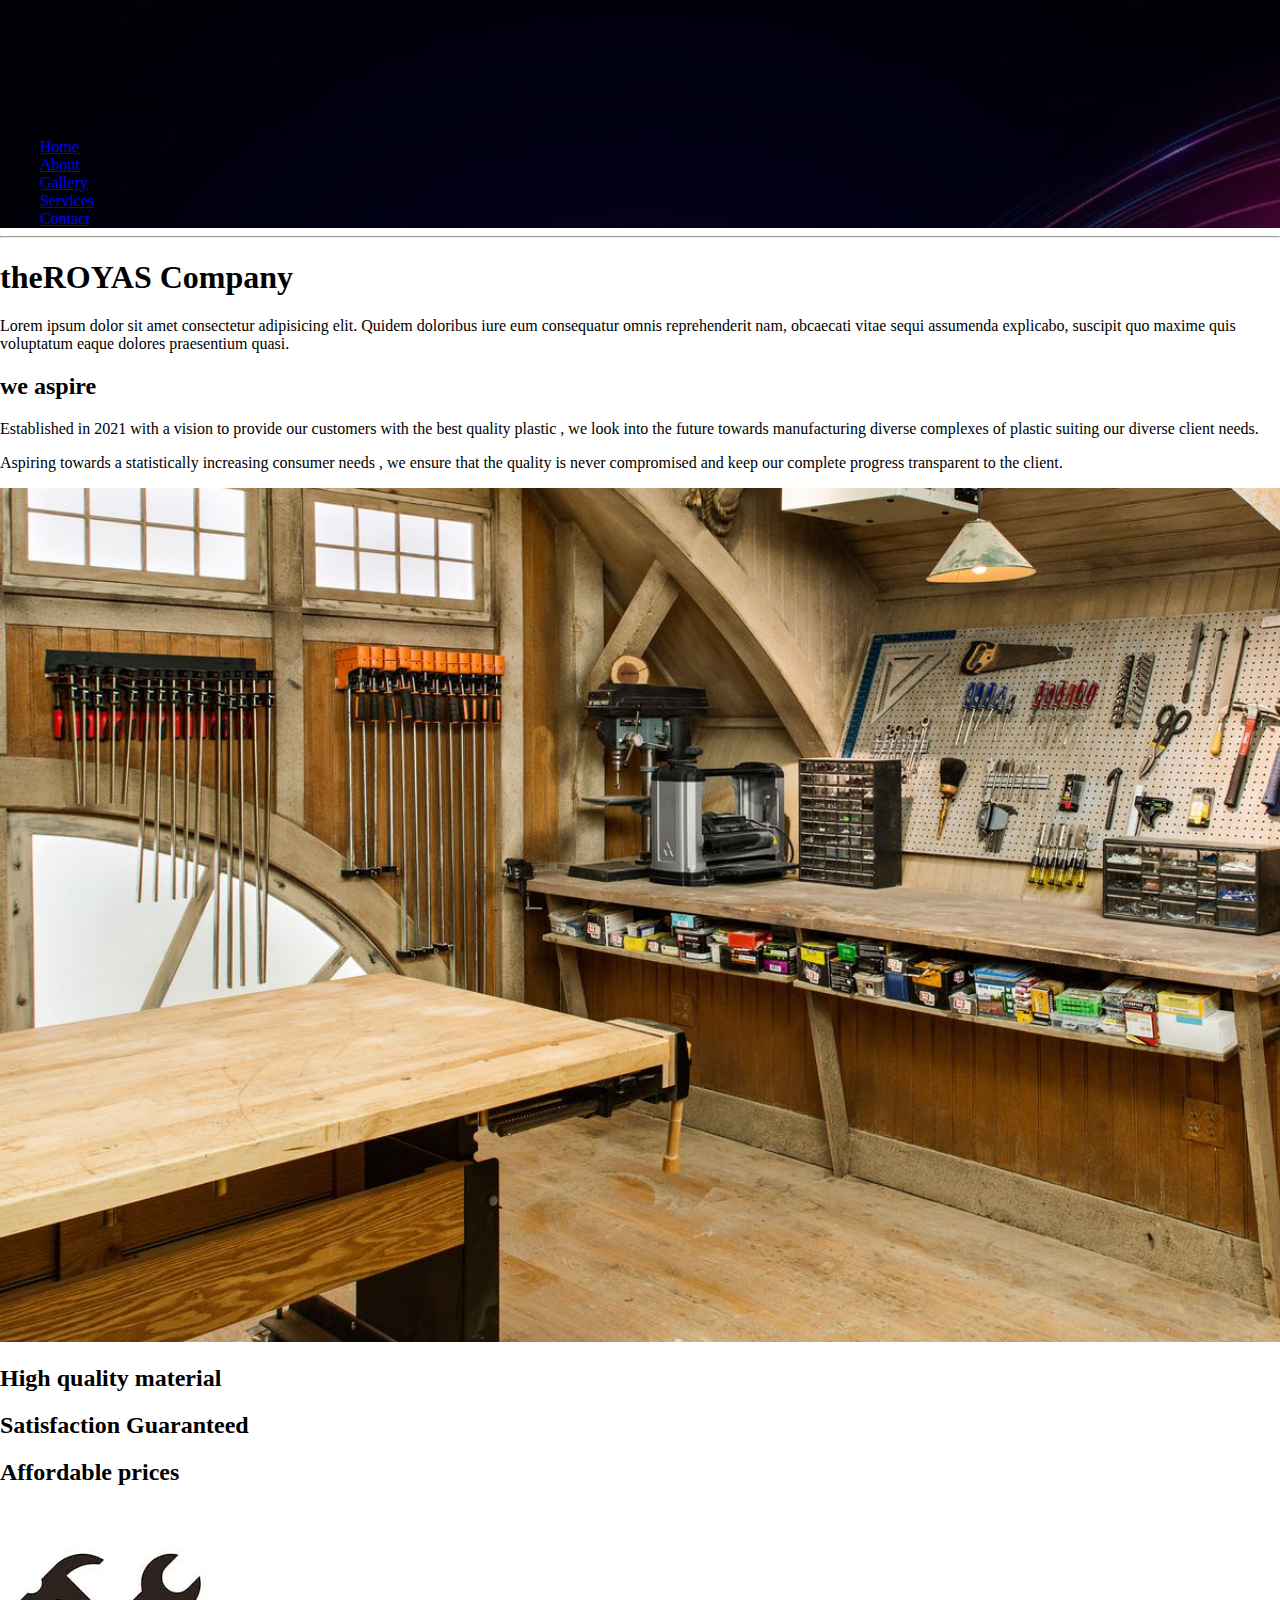
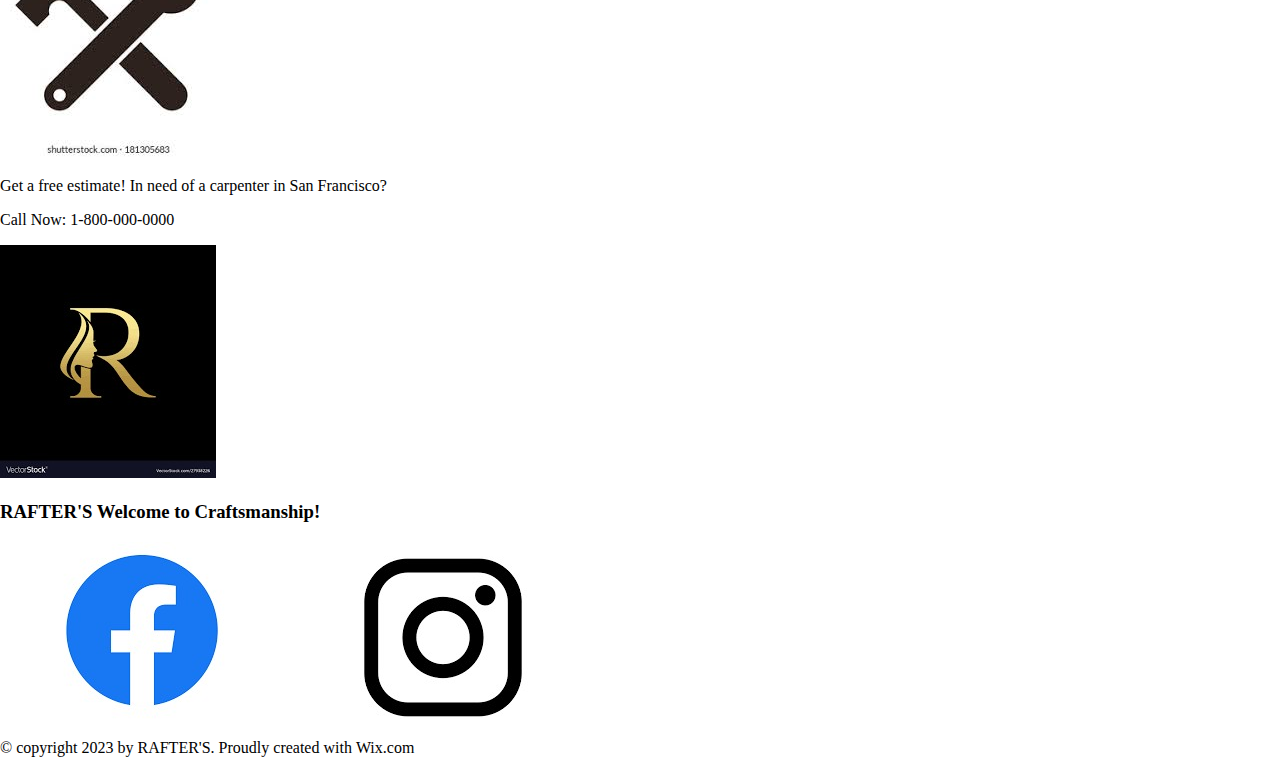
<file: index.html>
<!DOCTYPE html>
<html lang="en">
<head>
    <meta charset="UTF-8">
    <meta http-equiv="X-UA-Compatible" content="IE=edge">
    <meta name="viewport" content="width=device-width, initial-scale=1.0">
    <title>theROYAS</title>
    <link rel="stylesheet" href="styles.css">
</head>
<body>

    <header class = "main-header" >
        <h2>the ROYAS </h2>
    <h3>Deleviring safe shells</h3>
    
    <nav class="nav">
        <ul>
            <li><a href="index.html">Home</a></li>
            <li><a href="about.html">About</a></li>
            <li><a href="gallery.html">Gallery</a></li>
            <li><a href="services.html">Services</a></li>
            <li><a href="contact.html">Contact</a></li>
        </ul>
    </nav>
    </header>
    <hr>
    <h1>theROYAS Company</h1>
    <p>Lorem ipsum dolor sit amet consectetur adipisicing elit. Quidem doloribus iure eum consequatur omnis reprehenderit nam, obcaecati vitae sequi assumenda explicabo, suscipit quo maxime quis voluptatum eaque dolores praesentium quasi.</p>
    <h2>we aspire</h2>
    <p>Established in 2021 with a vision to provide our customers with the best quality plastic , we look into the future towards manufacturing diverse complexes of plastic suiting our diverse client needs.
    </p>
    <p>Aspiring towards a statistically increasing consumer needs , we ensure that the quality is never compromised and keep our complete progress transparent to the client. </p>
    <img src="./images/image2.jpeg" width="100%" alt="image of a workshop">
    <h2>High quality material</h2>
    <h2>Satisfaction Guaranteed</h2>
    <h2>Affordable prices</h2>
    <br>
    <img src="./images/image3.jpeg" alt="image of a tool">
    <p>Get a free estimate! In need of a carpenter in San Francisco?</p>
    <p>Call Now: 1-800-000-0000</p>
    <img src="./images/image4.jpeg" alt="">
    <h3>RAFTER'S Welcome to Craftsmanship!</h3>
    <img src="./images/facebook.jpeg" alt="">
    <img src="./images/image8.jpeg" alt="">
    <p>&copy; copyright 2023 by RAFTER'S. Proudly created with Wix.com</p>
</body>

</html>
</file>
<file: styles.css>
*{
    box-sizing: border-box;
}

html, body{
    padding : 0;
    margin: 0;
}
.nav ul {
    margin: 0;
}
.main-header{
    background-color: rgba(0, 0, 0, 0.5);
    background-image: url('images/image1.jpeg');
    background-blend-mode: multiply;
    background-size: cover;
    padding-top: 30px;
}
</file>
